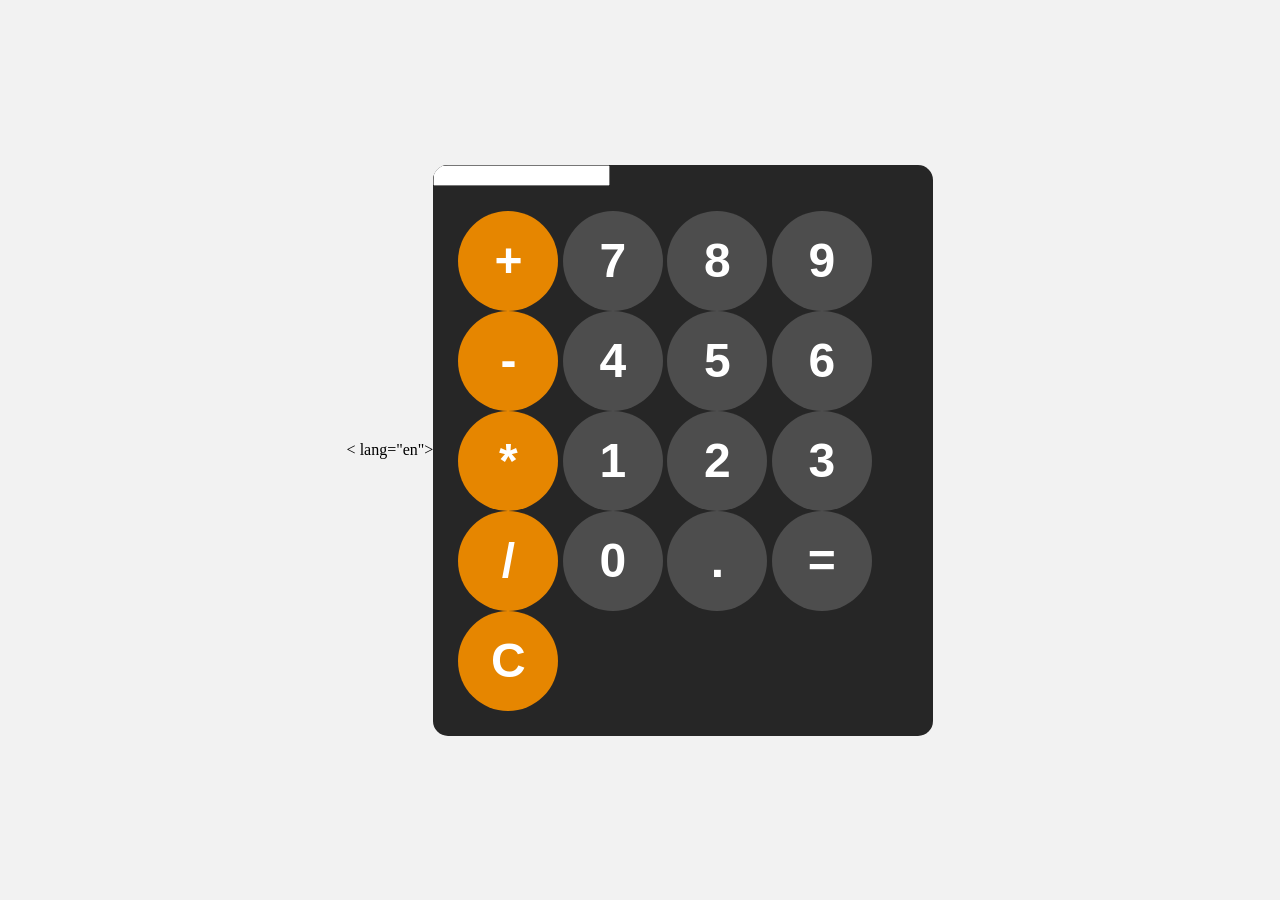
<file: index.html>
<!DOCTYPE html>
< lang="en">

    <head>
        <meta charset="UTF-8">
        <meta name="viewport" content="width=device-width, initial-scale=1.0">
        <title>Document</title>
        <link rel="stylesheet" href="style.css">
    </head>

    <body>

        <div id="calculator">
            <input id="display" readonly>
            <div id="keys">
                <button onclick="appendToDisplay('+')" class="operator-btn">+</button>
                <button onclick="appendToDisplay('7')">7</button>
                <button onclick="appendToDisplay('8')">8</button>
                <button onclick="appendToDisplay('9')">9</button>
                <button onclick="appendToDisplay('-')" class="operator-btn">-</button>
                <button onclick="appendToDisplay('4')">4</button>
                <button onclick="appendToDisplay('5')">5</button>
                <button onclick="appendToDisplay('6')">6</button>
                <button onclick="appendToDisplay('*')" class="operator-btn">*</button>
                <button onclick="appendToDisplay('1')">1</button>
                <button onclick="appendToDisplay('2')">2</button>
                <button onclick="appendToDisplay('3')">3</button>
                <button onclick="appendToDisplay('/')" class="operator-btn">/</button>
                <button onclick="appendToDisplay('0')">0</button>
                <button onclick="appendToDisplay('.')">.</button>
                <button onclick="calculate()">=</button>
                <button onclick="clearDisplay()" class="operator-btn">C</button>
            </div>
        </div>

        <script src="index.js"></script>
    </body>

    </html>
</file>
<file: style.css>
body {
    margin: 0;
    display: flex;
    justify-content: center;
    align-items: center;
    height: 100vh;
    background-color: hsl(0, 0%, 95%);
}

#calculator {
    font-family: Arial, Helvetica, sans-serif;
    background-color: hsl(0, 0%, 15%);
    border-radius: 15px;
    max-width: 500px;
    overflow: hidden;
}

#diplay {
    width: 100px;
    padding: 70px;
    font-size: 5rem;
    text-align: left;
    border: none;
    background-color: hsl(0, 0%, 20%);
    display: white;
}

#keys {
    /*display: grid;*/
    grid-template-columns: repeat(4, lfr);
    gap: 10px;
    padding: 25px;
}

button {
    width: 100px;
    height: 100px;
    border-radius: 50px;
    border: none;
    background-color: hsl(0, 0%, 30%);
    color: white;
    font-size: 3rem;
    font-weight: bold;
    cursor: pointer;
}

button:hover {
    background-color: hsl(0, 0%, 40%);
}

button:active {
    background-color: hsl(0, 0%, 50%);
}

.operator-btn {
    background-color: hsl(35, 100%, 45%);
}

.operator-btn:active {
    background-color: hsl(35, 100%, 65%);
}
</file>
